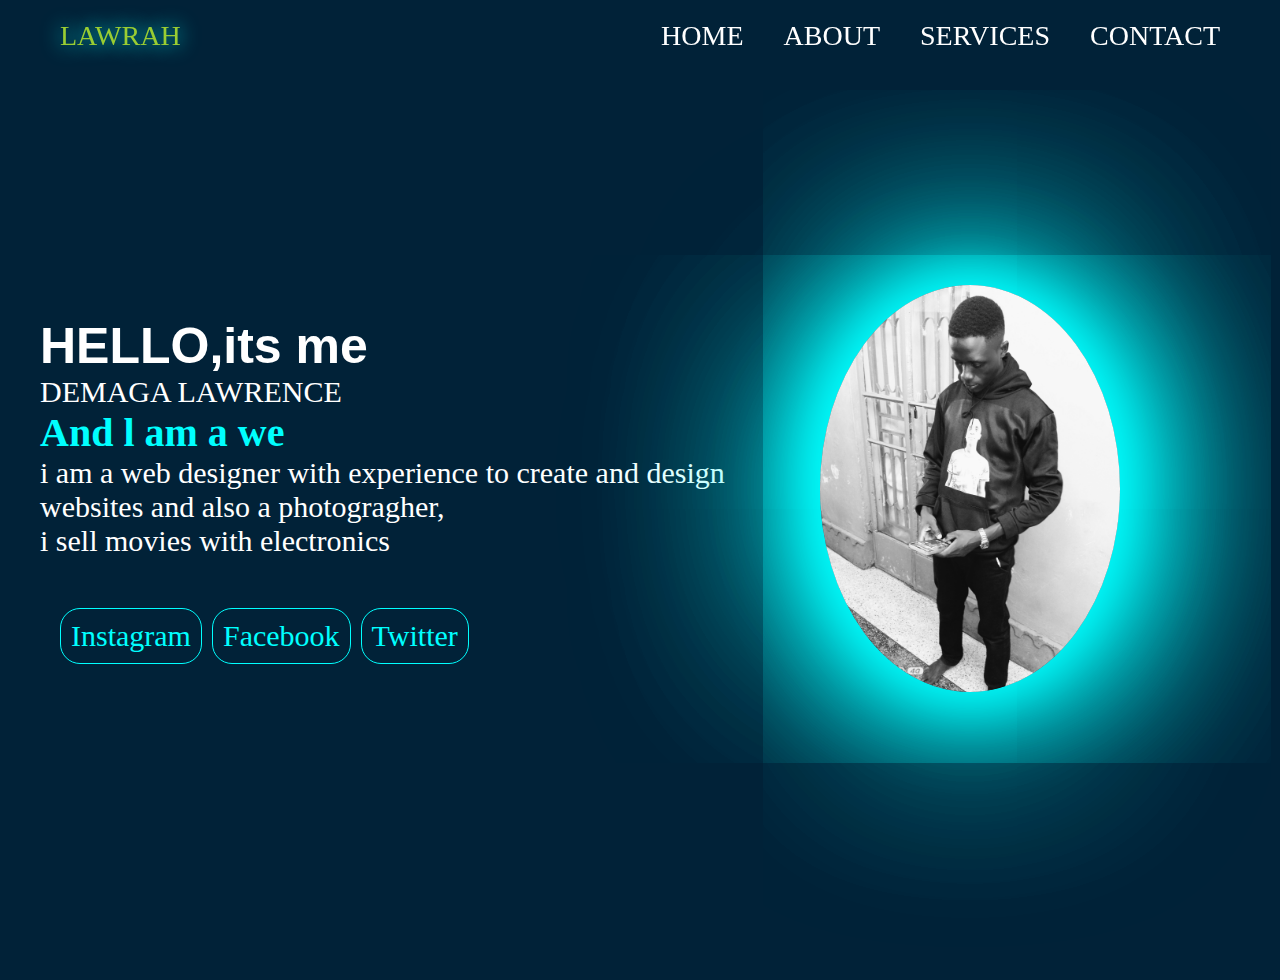
<file: index.html>
<!DOCTYPE html>
<html lang="en">
<head>
    <meta charset="UTF-8">
    <meta name="viewport" content="width=device-width, initial-scale=1.0">
    <title>Document</title>
    <link rel="stylesheet" href="style.css">
</head>
<body>
    <header>
        <nav class="navbar">
            <div class="logo">
                <a href="">LAWRAH</a>
            </div>
           
            <ul>
                <li><a href="index.html">HOME</a></li>
                <li><a href="about..html">ABOUT</a></li>
                <li><a href="service.html">SERVICES</a></li>
                <li><a href="contact.html">CONTACT</a></li>
            </ul>
        </nav>
    </header>
    <section id="HOME">
        <div class="hero">
            <div class="btn">
                <h1 class="htn">HELLO,its me</h1>
                <p> 
                    DEMAGA LAWRENCE
                </p>
               <div class="text">
                
               </div>
               
                  
                
                <p> i am a web designer with experience to create and design websites and also a photogragher, <br>
                     i sell movies with electronics
                    </p>
                    <div class="social-links">
                        <a href="https://www.Instagram.com">Instagram</a>  <a href="https://www.Facebook.com/Mbabaali Law">Facebook</a>  <a href="https://www.Twitter.com">Twitter</a>
                    </div>
                   
            </div>
            <div class="mit">
                <img src="pic 1.jpg" alt="">
            </div>
           

        </div>
       






    </section>
    <script src="index.js"></script>
    
</body>
</html>
</file>
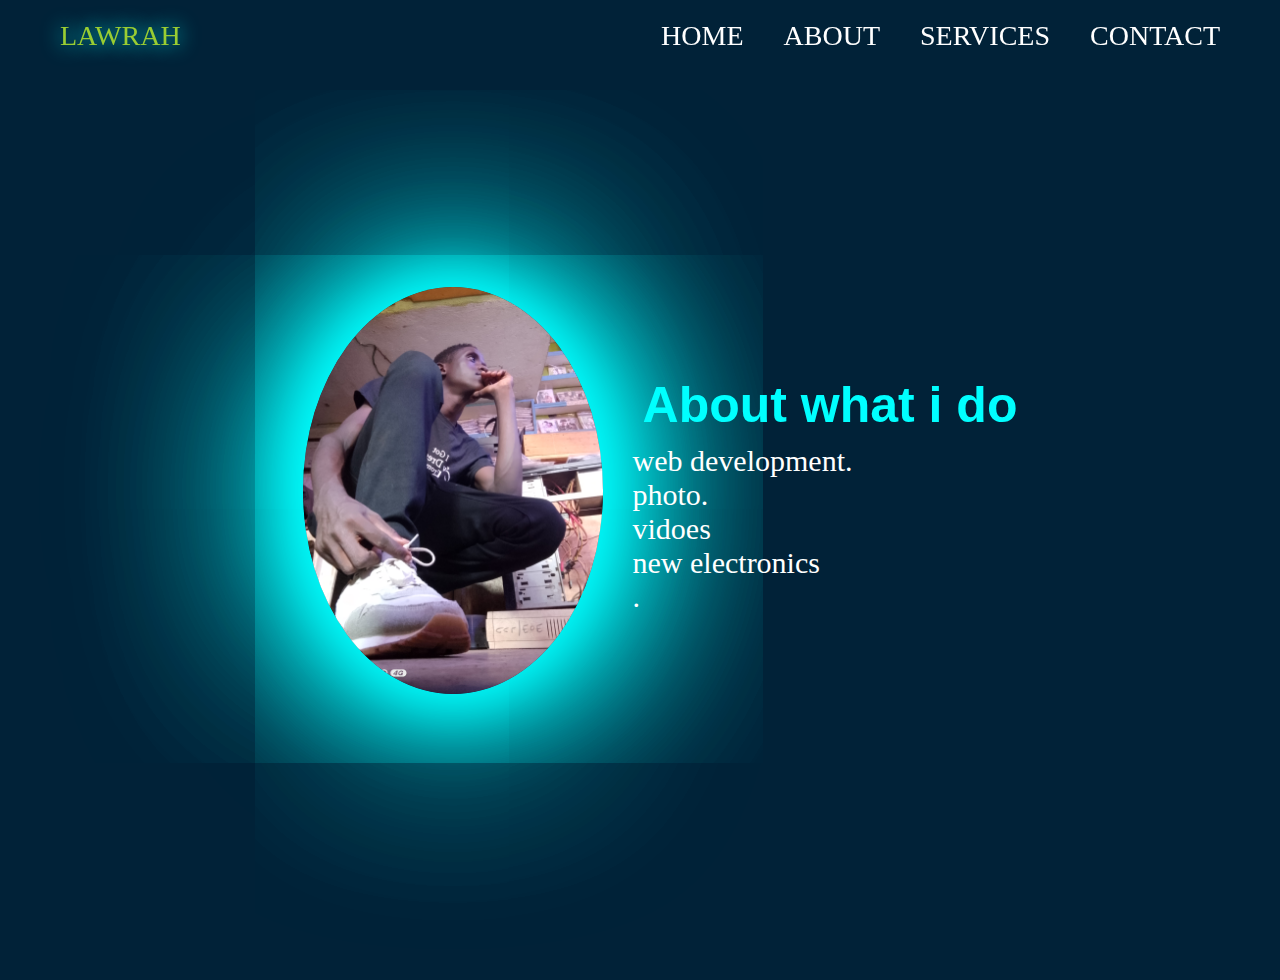
<file: service.html>
<!DOCTYPE html>
<html lang="en">
<head>
    <meta charset="UTF-8">
    <meta name="viewport" content="width=device-width, initial-scale=1.0">
    <title>Document</title>
    <link rel="stylesheet" href="style.css">
</head>
<body>
    <header>
        <nav class="navbar">
            <div class="logo">
                <a href="">LAWRAH</a>
            </div>
           
            <ul>
                <li><a href="index.html">HOME</a></li>
                <li><a href="about..html">ABOUT</a></li>
                <li><a href="service.html">SERVICES</a></li>
                <li><a href="contact.html">CONTACT</a></li>
            </ul>
        </nav>
    </header>
    <section class="about">
        <div class="cont">
            <div class="tnt">
                <img src="pic 2.jpg" alt="">
            </div>
            <div class="abt">
                <h2 class="tns">About what i do</h2>
            <div >
                <p class="pt"> web development.<br>photo.<br>
                vidoes<br> new electronics <br>. </p>
                
                    
            </div>
           
            
            </div>
            
        </div>



    </section>
    
    
</body>
</html>
</file>
<file: style.css>
* {
    margin: 0;
    padding: 0;
    box-sizing: border-box;
}
body {
    background-color:  rgb(1, 34, 56);
    color: white;
}
header {
    width: 100%;
    position: fixed;
    z-index: 1000;
    background-color: rgb(1, 34, 56);
    height: 10%;
    padding: 20px;

}


.logo>a {
    text-decoration: none;
    font-size: 28px;
    padding: 20px;
    color: yellowgreen;
    text-shadow: 0 0 20px cyan;

}
.navbar {
    justify-content: space-between;
    align-items: center;
    max-width: 1200px;
    display: flex;
    margin: 0 auto;

}
nav ul {
    list-style: none;
    display: flex;
}
nav ul a {
    text-decoration: none;
    font-size: 28px;
    padding: 20px;
    color: white;
    transition: 0.5s;

}
nav ul a:hover {
    background-color: wheat;
    color: blue;
    border-radius: 20px;
   
    box-shadow: 0 0 20px cyan, 0 0 40px cyan, 0 0 50px cyan, 0 0 100px cyan, 0 0 200px cyan;
}
section {
    padding: 40px;
}
.hero {
    display: flex;
    
    justify-content: center;
    align-items: center;
    height: 100vh;
     margin-right: 100px;
   
}
h3 {
    color: cyan;
    font-size: 40px;
}
p {
    font-size: 30px;
}
.btn {
    display: block;
}
.tns {
    color: cyan;
    text-align: center;
    font-size: 50px;
    font-family: arial;
    padding: 10px;
}
.htn {
    font-size: 50px;
    font-family: arial;

}
.mit {
    padding: 20px;
    margin-left: 25px;
}
img {
    width: 300px;
    height: 407px;
    margin-left: 20px;
    border-radius: 50%;
    box-shadow: 0 0 100px cyan, 0 0 210px cyan, 0 0 210px cyan, 0 0 230px cyan, 0 0 50px cyan;
}
.social-links {
    display: flex;
    margin-top: 50px;
    margin-left: 10px;
}
.social-links>a {
    text-decoration: none;
    margin-left: 10px;
    font-size: 30px;
    border-radius: 20px;
    padding: 10px;
    color: cyan;
    border: 1px solid cyan;
}
.social-links>a:hover {
    
    box-shadow: 0 0 20px cyan, 0 0 40px cyan, 0 0 50px cyan, 0 0 100px cyan, 0 0 200px cyan;

}
.abt {
    display: block;
}
video {
    width: 65%;
    height: 65%;
}

.cont {
    display: flex;
    height: 100vh;
    justify-content: center;
    align-items: center;
}
.label 
{
    display: flex;
    height: 100vh;
    justify-content: center;
    align-items: center;
    text-align: center;
   
    
    
}
.frm {
    display: block;
    margin-bottom: 10px;
    font-size: 16px;
}
form input,
form textarea {
    width: 100%;
    padding: 10px;
    margin-bottom: 20px;
    border: 1px solid cyan;
    border-radius: 5px;
}
form button {
    padding: 10px 20px;
    background-color: #333;
    color: #fff;
    border: none;
    border-radius: 5px;
    font-size: 20px;
    font-weight: bold;
    transition: 0.5s;
}
button:hover {
    box-shadow: 0 0 20px cyan, 0 0 40px cyan, 0 0 50px cyan, 0 0 100px cyan, 0 0 200px cyan;
    
}
.tnt {
    display: flex;
    padding: 30px;
}
</file>
